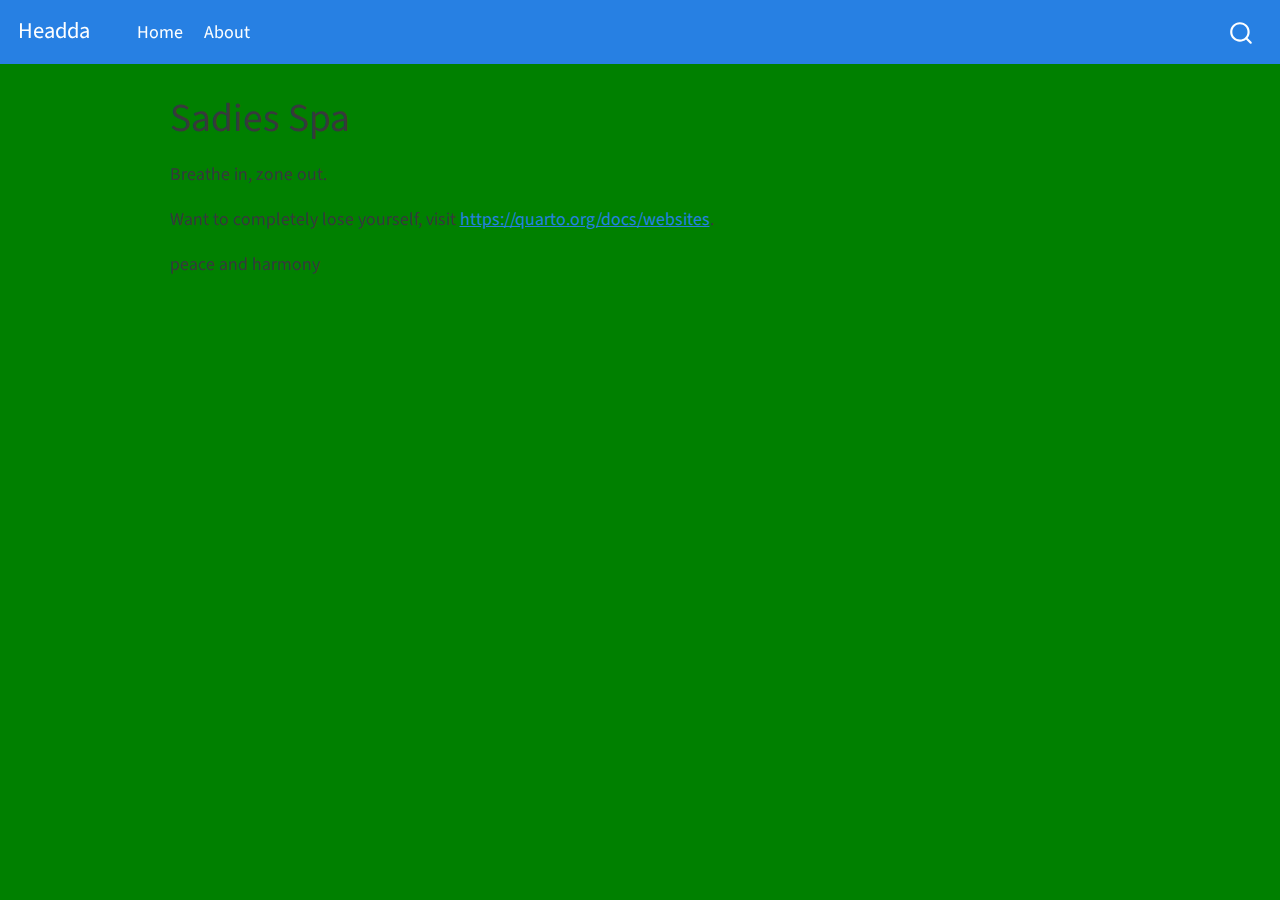
<file: index.html>
<!DOCTYPE html>
<html xmlns="http://www.w3.org/1999/xhtml" lang="en" xml:lang="en"><head>

<meta charset="utf-8">
<meta name="generator" content="quarto-1.2.242">

<meta name="viewport" content="width=device-width, initial-scale=1.0, user-scalable=yes">


<title>Headda - Sadies Spa</title>
<style>
code{white-space: pre-wrap;}
span.smallcaps{font-variant: small-caps;}
div.columns{display: flex; gap: min(4vw, 1.5em);}
div.column{flex: auto; overflow-x: auto;}
div.hanging-indent{margin-left: 1.5em; text-indent: -1.5em;}
ul.task-list{list-style: none;}
ul.task-list li input[type="checkbox"] {
  width: 0.8em;
  margin: 0 0.8em 0.2em -1.6em;
  vertical-align: middle;
}
</style>


<script src="site_libs/quarto-nav/quarto-nav.js"></script>
<script src="site_libs/quarto-nav/headroom.min.js"></script>
<script src="site_libs/clipboard/clipboard.min.js"></script>
<script src="site_libs/quarto-search/autocomplete.umd.js"></script>
<script src="site_libs/quarto-search/fuse.min.js"></script>
<script src="site_libs/quarto-search/quarto-search.js"></script>
<meta name="quarto:offset" content="./">
<script src="site_libs/quarto-html/quarto.js"></script>
<script src="site_libs/quarto-html/popper.min.js"></script>
<script src="site_libs/quarto-html/tippy.umd.min.js"></script>
<script src="site_libs/quarto-html/anchor.min.js"></script>
<link href="site_libs/quarto-html/tippy.css" rel="stylesheet">
<link href="site_libs/quarto-html/quarto-syntax-highlighting.css" rel="stylesheet" id="quarto-text-highlighting-styles">
<script src="site_libs/bootstrap/bootstrap.min.js"></script>
<link href="site_libs/bootstrap/bootstrap-icons.css" rel="stylesheet">
<link href="site_libs/bootstrap/bootstrap.min.css" rel="stylesheet" id="quarto-bootstrap" data-mode="light">
<script id="quarto-search-options" type="application/json">{
  "location": "navbar",
  "copy-button": false,
  "collapse-after": 3,
  "panel-placement": "end",
  "type": "overlay",
  "limit": 20,
  "language": {
    "search-no-results-text": "No results",
    "search-matching-documents-text": "matching documents",
    "search-copy-link-title": "Copy link to search",
    "search-hide-matches-text": "Hide additional matches",
    "search-more-match-text": "more match in this document",
    "search-more-matches-text": "more matches in this document",
    "search-clear-button-title": "Clear",
    "search-detached-cancel-button-title": "Cancel",
    "search-submit-button-title": "Submit"
  }
}</script>


<link rel="stylesheet" href="styles.css">
</head>

<body class="nav-fixed">

<div id="quarto-search-results"></div>
  <header id="quarto-header" class="headroom fixed-top">
    <nav class="navbar navbar-expand-lg navbar-dark ">
      <div class="navbar-container container-fluid">
      <div class="navbar-brand-container">
    <a class="navbar-brand" href="./index.html">
    <span class="navbar-title">Headda</span>
    </a>
  </div>
          <button class="navbar-toggler" type="button" data-bs-toggle="collapse" data-bs-target="#navbarCollapse" aria-controls="navbarCollapse" aria-expanded="false" aria-label="Toggle navigation" onclick="if (window.quartoToggleHeadroom) { window.quartoToggleHeadroom(); }">
  <span class="navbar-toggler-icon"></span>
</button>
          <div class="collapse navbar-collapse" id="navbarCollapse">
            <ul class="navbar-nav navbar-nav-scroll me-auto">
  <li class="nav-item">
    <a class="nav-link active" href="./index.html" aria-current="page">
 <span class="menu-text">Home</span></a>
  </li>  
  <li class="nav-item">
    <a class="nav-link" href="./about.html">
 <span class="menu-text">About</span></a>
  </li>  
</ul>
              <div id="quarto-search" class="" title="Search"></div>
          </div> <!-- /navcollapse -->
      </div> <!-- /container-fluid -->
    </nav>
</header>
<!-- content -->
<div id="quarto-content" class="quarto-container page-columns page-rows-contents page-layout-article page-navbar">
<!-- sidebar -->
<!-- margin-sidebar -->
    <div id="quarto-margin-sidebar" class="sidebar margin-sidebar">
        
    </div>
<!-- main -->
<main class="content" id="quarto-document-content">

<header id="title-block-header" class="quarto-title-block default">
<div class="quarto-title">
<h1 class="title">Sadies Spa</h1>
</div>



<div class="quarto-title-meta">

    
  
    
  </div>
  

</header>

<p>Breathe in, zone out.</p>
<p>Want to completely lose yourself, visit <a href="https://quarto.org/docs/websites" class="uri">https://quarto.org/docs/websites</a>.</p>
<p>peace and harmony</p>



</main> <!-- /main -->
<script id="quarto-html-after-body" type="application/javascript">
window.document.addEventListener("DOMContentLoaded", function (event) {
  const toggleBodyColorMode = (bsSheetEl) => {
    const mode = bsSheetEl.getAttribute("data-mode");
    const bodyEl = window.document.querySelector("body");
    if (mode === "dark") {
      bodyEl.classList.add("quarto-dark");
      bodyEl.classList.remove("quarto-light");
    } else {
      bodyEl.classList.add("quarto-light");
      bodyEl.classList.remove("quarto-dark");
    }
  }
  const toggleBodyColorPrimary = () => {
    const bsSheetEl = window.document.querySelector("link#quarto-bootstrap");
    if (bsSheetEl) {
      toggleBodyColorMode(bsSheetEl);
    }
  }
  toggleBodyColorPrimary();  
  const icon = "";
  const anchorJS = new window.AnchorJS();
  anchorJS.options = {
    placement: 'right',
    icon: icon
  };
  anchorJS.add('.anchored');
  const clipboard = new window.ClipboardJS('.code-copy-button', {
    target: function(trigger) {
      return trigger.previousElementSibling;
    }
  });
  clipboard.on('success', function(e) {
    // button target
    const button = e.trigger;
    // don't keep focus
    button.blur();
    // flash "checked"
    button.classList.add('code-copy-button-checked');
    var currentTitle = button.getAttribute("title");
    button.setAttribute("title", "Copied!");
    let tooltip;
    if (window.bootstrap) {
      button.setAttribute("data-bs-toggle", "tooltip");
      button.setAttribute("data-bs-placement", "left");
      button.setAttribute("data-bs-title", "Copied!");
      tooltip = new bootstrap.Tooltip(button, 
        { trigger: "manual", 
          customClass: "code-copy-button-tooltip",
          offset: [0, -8]});
      tooltip.show();    
    }
    setTimeout(function() {
      if (tooltip) {
        tooltip.hide();
        button.removeAttribute("data-bs-title");
        button.removeAttribute("data-bs-toggle");
        button.removeAttribute("data-bs-placement");
      }
      button.setAttribute("title", currentTitle);
      button.classList.remove('code-copy-button-checked');
    }, 1000);
    // clear code selection
    e.clearSelection();
  });
  function tippyHover(el, contentFn) {
    const config = {
      allowHTML: true,
      content: contentFn,
      maxWidth: 500,
      delay: 100,
      arrow: false,
      appendTo: function(el) {
          return el.parentElement;
      },
      interactive: true,
      interactiveBorder: 10,
      theme: 'quarto',
      placement: 'bottom-start'
    };
    window.tippy(el, config); 
  }
  const noterefs = window.document.querySelectorAll('a[role="doc-noteref"]');
  for (var i=0; i<noterefs.length; i++) {
    const ref = noterefs[i];
    tippyHover(ref, function() {
      // use id or data attribute instead here
      let href = ref.getAttribute('data-footnote-href') || ref.getAttribute('href');
      try { href = new URL(href).hash; } catch {}
      const id = href.replace(/^#\/?/, "");
      const note = window.document.getElementById(id);
      return note.innerHTML;
    });
  }
  const findCites = (el) => {
    const parentEl = el.parentElement;
    if (parentEl) {
      const cites = parentEl.dataset.cites;
      if (cites) {
        return {
          el,
          cites: cites.split(' ')
        };
      } else {
        return findCites(el.parentElement)
      }
    } else {
      return undefined;
    }
  };
  var bibliorefs = window.document.querySelectorAll('a[role="doc-biblioref"]');
  for (var i=0; i<bibliorefs.length; i++) {
    const ref = bibliorefs[i];
    const citeInfo = findCites(ref);
    if (citeInfo) {
      tippyHover(citeInfo.el, function() {
        var popup = window.document.createElement('div');
        citeInfo.cites.forEach(function(cite) {
          var citeDiv = window.document.createElement('div');
          citeDiv.classList.add('hanging-indent');
          citeDiv.classList.add('csl-entry');
          var biblioDiv = window.document.getElementById('ref-' + cite);
          if (biblioDiv) {
            citeDiv.innerHTML = biblioDiv.innerHTML;
          }
          popup.appendChild(citeDiv);
        });
        return popup.innerHTML;
      });
    }
  }
});
</script>
</div> <!-- /content -->



</body></html>
</file>
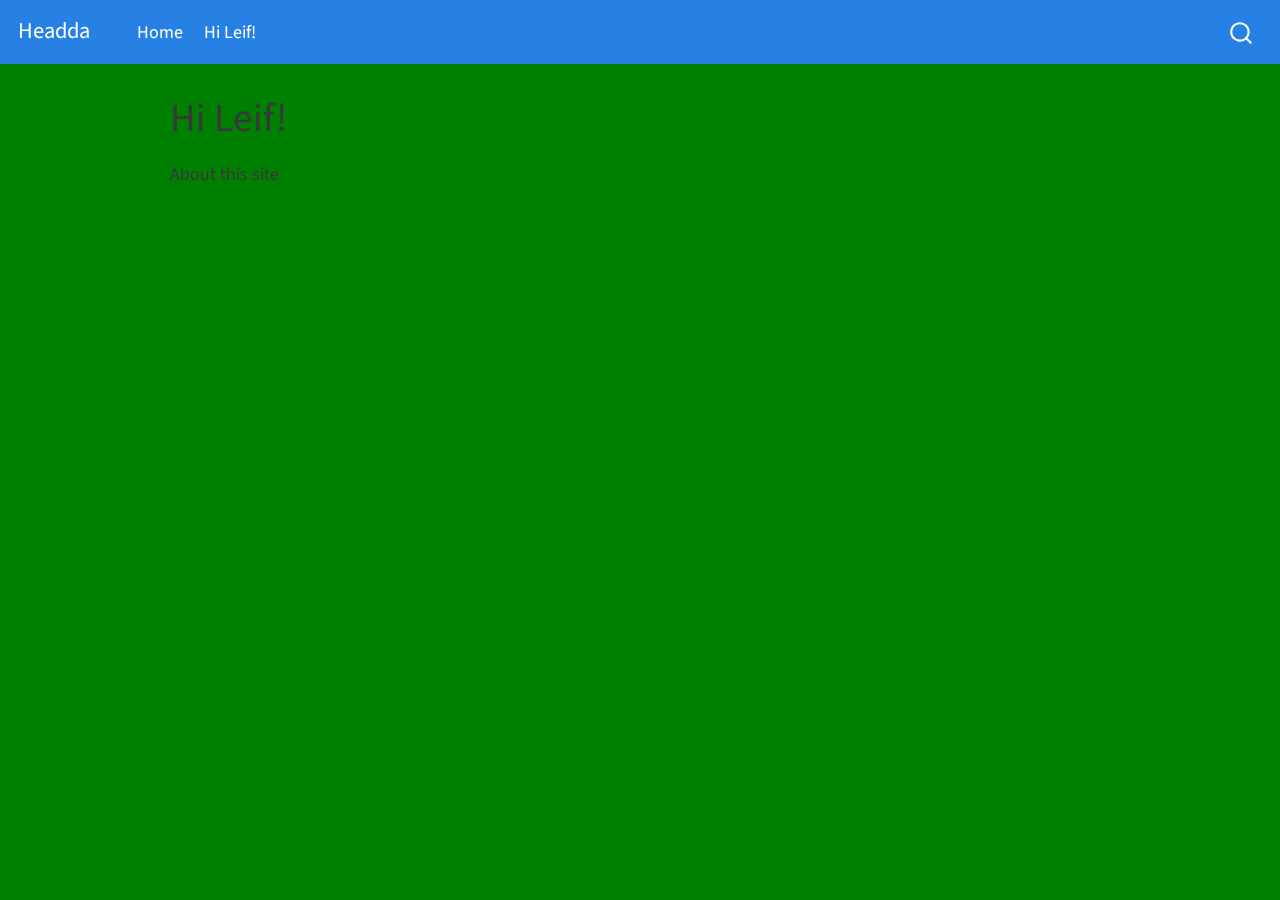
<file: about.html>
<!DOCTYPE html>
<html xmlns="http://www.w3.org/1999/xhtml" lang="en" xml:lang="en"><head>

<meta charset="utf-8">
<meta name="generator" content="quarto-1.2.242">

<meta name="viewport" content="width=device-width, initial-scale=1.0, user-scalable=yes">


<title>Headda - Hi Leif!</title>
<style>
code{white-space: pre-wrap;}
span.smallcaps{font-variant: small-caps;}
div.columns{display: flex; gap: min(4vw, 1.5em);}
div.column{flex: auto; overflow-x: auto;}
div.hanging-indent{margin-left: 1.5em; text-indent: -1.5em;}
ul.task-list{list-style: none;}
ul.task-list li input[type="checkbox"] {
  width: 0.8em;
  margin: 0 0.8em 0.2em -1.6em;
  vertical-align: middle;
}
</style>


<script src="site_libs/quarto-nav/quarto-nav.js"></script>
<script src="site_libs/quarto-nav/headroom.min.js"></script>
<script src="site_libs/clipboard/clipboard.min.js"></script>
<script src="site_libs/quarto-search/autocomplete.umd.js"></script>
<script src="site_libs/quarto-search/fuse.min.js"></script>
<script src="site_libs/quarto-search/quarto-search.js"></script>
<meta name="quarto:offset" content="./">
<script src="site_libs/quarto-html/quarto.js"></script>
<script src="site_libs/quarto-html/popper.min.js"></script>
<script src="site_libs/quarto-html/tippy.umd.min.js"></script>
<script src="site_libs/quarto-html/anchor.min.js"></script>
<link href="site_libs/quarto-html/tippy.css" rel="stylesheet">
<link href="site_libs/quarto-html/quarto-syntax-highlighting.css" rel="stylesheet" id="quarto-text-highlighting-styles">
<script src="site_libs/bootstrap/bootstrap.min.js"></script>
<link href="site_libs/bootstrap/bootstrap-icons.css" rel="stylesheet">
<link href="site_libs/bootstrap/bootstrap.min.css" rel="stylesheet" id="quarto-bootstrap" data-mode="light">
<script id="quarto-search-options" type="application/json">{
  "location": "navbar",
  "copy-button": false,
  "collapse-after": 3,
  "panel-placement": "end",
  "type": "overlay",
  "limit": 20,
  "language": {
    "search-no-results-text": "No results",
    "search-matching-documents-text": "matching documents",
    "search-copy-link-title": "Copy link to search",
    "search-hide-matches-text": "Hide additional matches",
    "search-more-match-text": "more match in this document",
    "search-more-matches-text": "more matches in this document",
    "search-clear-button-title": "Clear",
    "search-detached-cancel-button-title": "Cancel",
    "search-submit-button-title": "Submit"
  }
}</script>


<link rel="stylesheet" href="styles.css">
</head>

<body class="nav-fixed">

<div id="quarto-search-results"></div>
  <header id="quarto-header" class="headroom fixed-top">
    <nav class="navbar navbar-expand-lg navbar-dark ">
      <div class="navbar-container container-fluid">
      <div class="navbar-brand-container">
    <a class="navbar-brand" href="./index.html">
    <span class="navbar-title">Headda</span>
    </a>
  </div>
          <button class="navbar-toggler" type="button" data-bs-toggle="collapse" data-bs-target="#navbarCollapse" aria-controls="navbarCollapse" aria-expanded="false" aria-label="Toggle navigation" onclick="if (window.quartoToggleHeadroom) { window.quartoToggleHeadroom(); }">
  <span class="navbar-toggler-icon"></span>
</button>
          <div class="collapse navbar-collapse" id="navbarCollapse">
            <ul class="navbar-nav navbar-nav-scroll me-auto">
  <li class="nav-item">
    <a class="nav-link" href="./index.html">
 <span class="menu-text">Home</span></a>
  </li>  
  <li class="nav-item">
    <a class="nav-link active" href="./about.html" aria-current="page">
 <span class="menu-text">Hi Leif!</span></a>
  </li>  
</ul>
              <div id="quarto-search" class="" title="Search"></div>
          </div> <!-- /navcollapse -->
      </div> <!-- /container-fluid -->
    </nav>
</header>
<!-- content -->
<div id="quarto-content" class="quarto-container page-columns page-rows-contents page-layout-article page-navbar">
<!-- sidebar -->
<!-- margin-sidebar -->
    <div id="quarto-margin-sidebar" class="sidebar margin-sidebar">
        
    </div>
<!-- main -->
<main class="content" id="quarto-document-content">

<header id="title-block-header" class="quarto-title-block default">
<div class="quarto-title">
<h1 class="title">Hi Leif!</h1>
</div>



<div class="quarto-title-meta">

    
  
    
  </div>
  

</header>

<p>About this site</p>



</main> <!-- /main -->
<script id="quarto-html-after-body" type="application/javascript">
window.document.addEventListener("DOMContentLoaded", function (event) {
  const toggleBodyColorMode = (bsSheetEl) => {
    const mode = bsSheetEl.getAttribute("data-mode");
    const bodyEl = window.document.querySelector("body");
    if (mode === "dark") {
      bodyEl.classList.add("quarto-dark");
      bodyEl.classList.remove("quarto-light");
    } else {
      bodyEl.classList.add("quarto-light");
      bodyEl.classList.remove("quarto-dark");
    }
  }
  const toggleBodyColorPrimary = () => {
    const bsSheetEl = window.document.querySelector("link#quarto-bootstrap");
    if (bsSheetEl) {
      toggleBodyColorMode(bsSheetEl);
    }
  }
  toggleBodyColorPrimary();  
  const icon = "";
  const anchorJS = new window.AnchorJS();
  anchorJS.options = {
    placement: 'right',
    icon: icon
  };
  anchorJS.add('.anchored');
  const clipboard = new window.ClipboardJS('.code-copy-button', {
    target: function(trigger) {
      return trigger.previousElementSibling;
    }
  });
  clipboard.on('success', function(e) {
    // button target
    const button = e.trigger;
    // don't keep focus
    button.blur();
    // flash "checked"
    button.classList.add('code-copy-button-checked');
    var currentTitle = button.getAttribute("title");
    button.setAttribute("title", "Copied!");
    let tooltip;
    if (window.bootstrap) {
      button.setAttribute("data-bs-toggle", "tooltip");
      button.setAttribute("data-bs-placement", "left");
      button.setAttribute("data-bs-title", "Copied!");
      tooltip = new bootstrap.Tooltip(button, 
        { trigger: "manual", 
          customClass: "code-copy-button-tooltip",
          offset: [0, -8]});
      tooltip.show();    
    }
    setTimeout(function() {
      if (tooltip) {
        tooltip.hide();
        button.removeAttribute("data-bs-title");
        button.removeAttribute("data-bs-toggle");
        button.removeAttribute("data-bs-placement");
      }
      button.setAttribute("title", currentTitle);
      button.classList.remove('code-copy-button-checked');
    }, 1000);
    // clear code selection
    e.clearSelection();
  });
  function tippyHover(el, contentFn) {
    const config = {
      allowHTML: true,
      content: contentFn,
      maxWidth: 500,
      delay: 100,
      arrow: false,
      appendTo: function(el) {
          return el.parentElement;
      },
      interactive: true,
      interactiveBorder: 10,
      theme: 'quarto',
      placement: 'bottom-start'
    };
    window.tippy(el, config); 
  }
  const noterefs = window.document.querySelectorAll('a[role="doc-noteref"]');
  for (var i=0; i<noterefs.length; i++) {
    const ref = noterefs[i];
    tippyHover(ref, function() {
      // use id or data attribute instead here
      let href = ref.getAttribute('data-footnote-href') || ref.getAttribute('href');
      try { href = new URL(href).hash; } catch {}
      const id = href.replace(/^#\/?/, "");
      const note = window.document.getElementById(id);
      return note.innerHTML;
    });
  }
  const findCites = (el) => {
    const parentEl = el.parentElement;
    if (parentEl) {
      const cites = parentEl.dataset.cites;
      if (cites) {
        return {
          el,
          cites: cites.split(' ')
        };
      } else {
        return findCites(el.parentElement)
      }
    } else {
      return undefined;
    }
  };
  var bibliorefs = window.document.querySelectorAll('a[role="doc-biblioref"]');
  for (var i=0; i<bibliorefs.length; i++) {
    const ref = bibliorefs[i];
    const citeInfo = findCites(ref);
    if (citeInfo) {
      tippyHover(citeInfo.el, function() {
        var popup = window.document.createElement('div');
        citeInfo.cites.forEach(function(cite) {
          var citeDiv = window.document.createElement('div');
          citeDiv.classList.add('hanging-indent');
          citeDiv.classList.add('csl-entry');
          var biblioDiv = window.document.getElementById('ref-' + cite);
          if (biblioDiv) {
            citeDiv.innerHTML = biblioDiv.innerHTML;
          }
          popup.appendChild(citeDiv);
        });
        return popup.innerHTML;
      });
    }
  }
});
</script>
</div> <!-- /content -->



</body></html>
</file>
<file: site_libs/quarto-html/tippy.css>
.tippy-box[data-animation=fade][data-state=hidden]{opacity:0}[data-tippy-root]{max-width:calc(100vw - 10px)}.tippy-box{position:relative;background-color:#333;color:#fff;border-radius:4px;font-size:14px;line-height:1.4;white-space:normal;outline:0;transition-property:transform,visibility,opacity}.tippy-box[data-placement^=top]>.tippy-arrow{bottom:0}.tippy-box[data-placement^=top]>.tippy-arrow:before{bottom:-7px;left:0;border-width:8px 8px 0;border-top-color:initial;transform-origin:center top}.tippy-box[data-placement^=bottom]>.tippy-arrow{top:0}.tippy-box[data-placement^=bottom]>.tippy-arrow:before{top:-7px;left:0;border-width:0 8px 8px;border-bottom-color:initial;transform-origin:center bottom}.tippy-box[data-placement^=left]>.tippy-arrow{right:0}.tippy-box[data-placement^=left]>.tippy-arrow:before{border-width:8px 0 8px 8px;border-left-color:initial;right:-7px;transform-origin:center left}.tippy-box[data-placement^=right]>.tippy-arrow{left:0}.tippy-box[data-placement^=right]>.tippy-arrow:before{left:-7px;border-width:8px 8px 8px 0;border-right-color:initial;transform-origin:center right}.tippy-box[data-inertia][data-state=visible]{transition-timing-function:cubic-bezier(.54,1.5,.38,1.11)}.tippy-arrow{width:16px;height:16px;color:#333}.tippy-arrow:before{content:"";position:absolute;border-color:transparent;border-style:solid}.tippy-content{position:relative;padding:5px 9px;z-index:1}
</file>
<file: site_libs/quarto-html/quarto-syntax-highlighting.css>
/* quarto syntax highlight colors */
:root {
  --quarto-hl-ot-color: #003B4F;
  --quarto-hl-at-color: #657422;
  --quarto-hl-ss-color: #20794D;
  --quarto-hl-an-color: #5E5E5E;
  --quarto-hl-fu-color: #4758AB;
  --quarto-hl-st-color: #20794D;
  --quarto-hl-cf-color: #003B4F;
  --quarto-hl-op-color: #5E5E5E;
  --quarto-hl-er-color: #AD0000;
  --quarto-hl-bn-color: #AD0000;
  --quarto-hl-al-color: #AD0000;
  --quarto-hl-va-color: #111111;
  --quarto-hl-bu-color: inherit;
  --quarto-hl-ex-color: inherit;
  --quarto-hl-pp-color: #AD0000;
  --quarto-hl-in-color: #5E5E5E;
  --quarto-hl-vs-color: #20794D;
  --quarto-hl-wa-color: #5E5E5E;
  --quarto-hl-do-color: #5E5E5E;
  --quarto-hl-im-color: #00769E;
  --quarto-hl-ch-color: #20794D;
  --quarto-hl-dt-color: #AD0000;
  --quarto-hl-fl-color: #AD0000;
  --quarto-hl-co-color: #5E5E5E;
  --quarto-hl-cv-color: #5E5E5E;
  --quarto-hl-cn-color: #8f5902;
  --quarto-hl-sc-color: #5E5E5E;
  --quarto-hl-dv-color: #AD0000;
  --quarto-hl-kw-color: #003B4F;
}

/* other quarto variables */
:root {
  --quarto-font-monospace: SFMono-Regular, Menlo, Monaco, Consolas, "Liberation Mono", "Courier New", monospace;
}

pre > code.sourceCode > span {
  color: #003B4F;
}

code span {
  color: #003B4F;
}

code.sourceCode > span {
  color: #003B4F;
}

div.sourceCode,
div.sourceCode pre.sourceCode {
  color: #003B4F;
}

code span.ot {
  color: #003B4F;
}

code span.at {
  color: #657422;
}

code span.ss {
  color: #20794D;
}

code span.an {
  color: #5E5E5E;
}

code span.fu {
  color: #4758AB;
}

code span.st {
  color: #20794D;
}

code span.cf {
  color: #003B4F;
}

code span.op {
  color: #5E5E5E;
}

code span.er {
  color: #AD0000;
}

code span.bn {
  color: #AD0000;
}

code span.al {
  color: #AD0000;
}

code span.va {
  color: #111111;
}

code span.pp {
  color: #AD0000;
}

code span.in {
  color: #5E5E5E;
}

code span.vs {
  color: #20794D;
}

code span.wa {
  color: #5E5E5E;
  font-style: italic;
}

code span.do {
  color: #5E5E5E;
  font-style: italic;
}

code span.im {
  color: #00769E;
}

code span.ch {
  color: #20794D;
}

code span.dt {
  color: #AD0000;
}

code span.fl {
  color: #AD0000;
}

code span.co {
  color: #5E5E5E;
}

code span.cv {
  color: #5E5E5E;
  font-style: italic;
}

code span.cn {
  color: #8f5902;
}

code span.sc {
  color: #5E5E5E;
}

code span.dv {
  color: #AD0000;
}

code span.kw {
  color: #003B4F;
}

.prevent-inlining {
  content: "</";
}

/*# sourceMappingURL=debc5d5d77c3f9108843748ff7464032.css.map */
</file>
<file: styles.css>
/* css styles */

body{

background: green;
}
</file>
